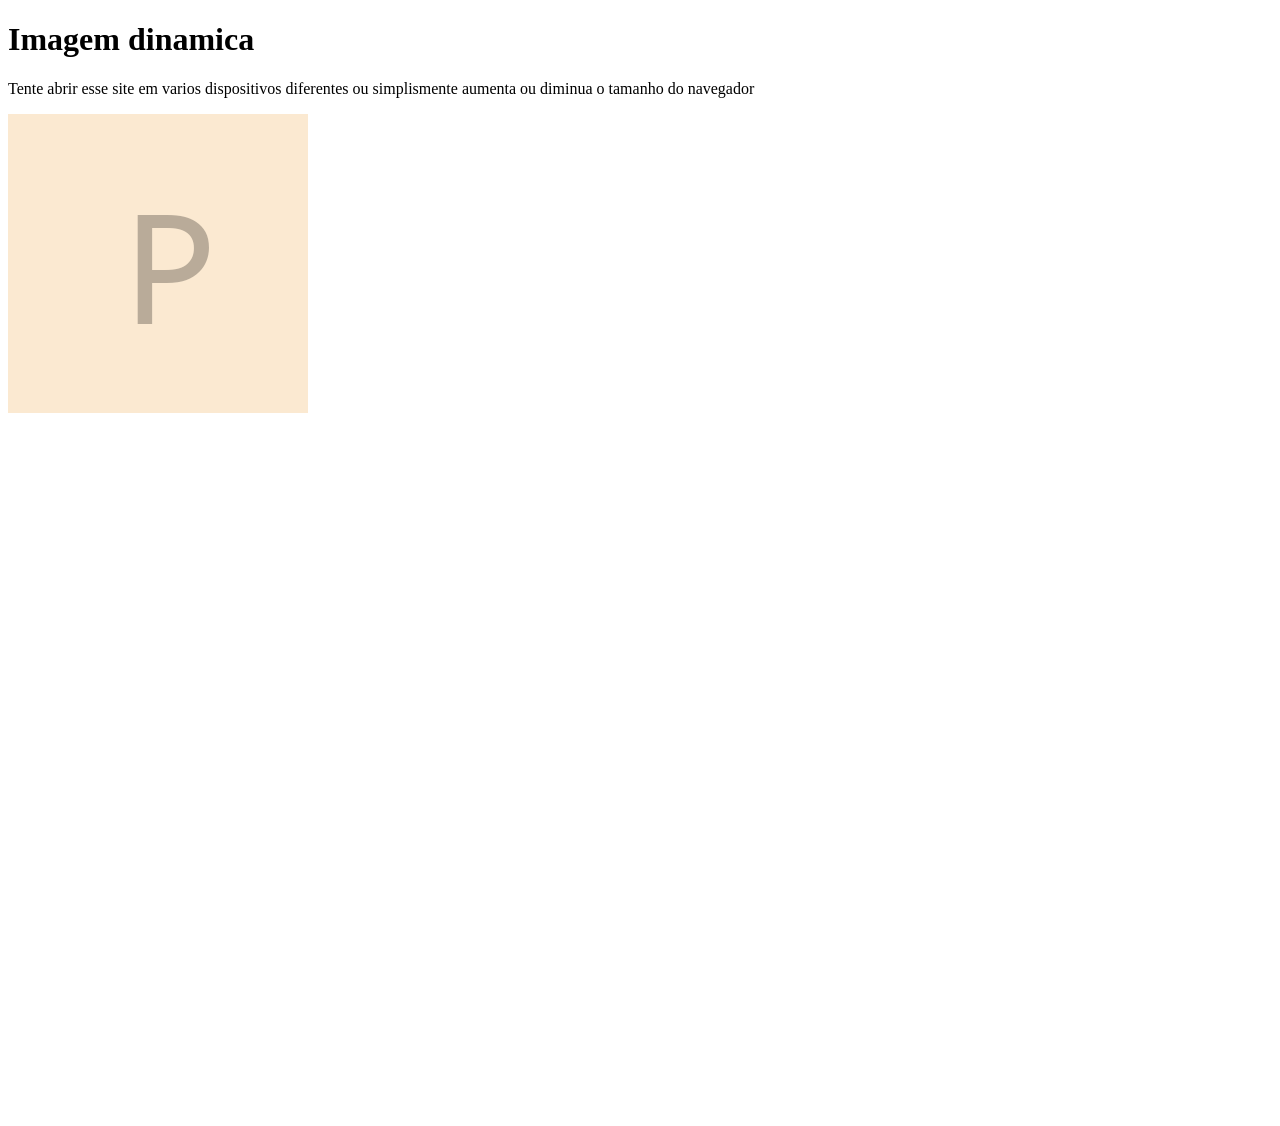
<file: desafio-img/index.html>
<!DOCTYPE html>
<html lang="pt-br">
<head>
    <meta charset="UTF-8">
    <meta name="viewport" content="width=device-width, initial-scale=1.0">
    <title>MIDIAS em HTML5</title>
</head>
<body>
    <h1>
        Imagem dinamica
    </h1>
    <p>
        Tente abrir esse site em varios dispositivos diferentes ou simplismente aumenta ou diminua o tamanho do navegador
    </p>
    <picture>
        <source media="(max-width:740px)" srcset="imgns/pmg3.png" type="image/png">
        <source media="(max-width:1000px )" srcset="imgns/pmg2.png" type="image/png">
        <img src="imgns/pmg.png" alt="imagem flexivel">
    </picture>
</body>
</html>
</file>
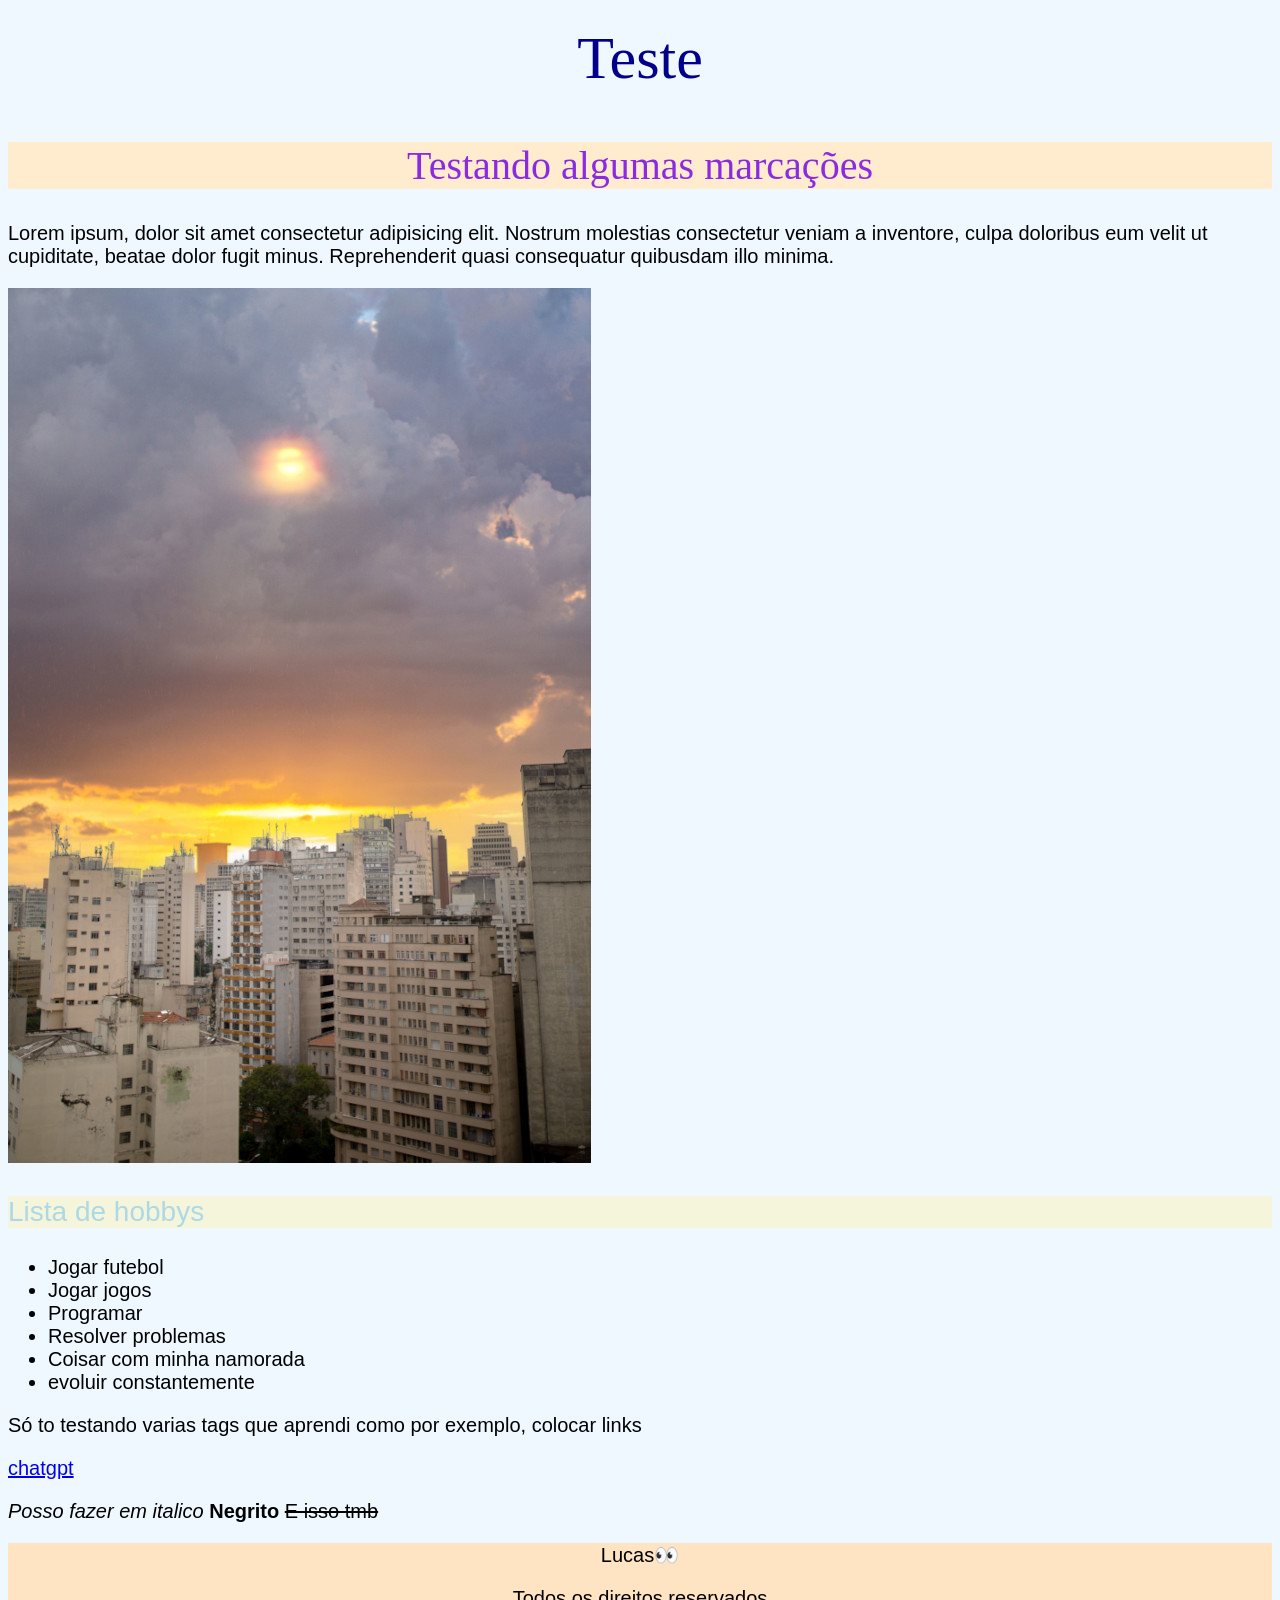
<file: desafio-solo2/index.html>
<!DOCTYPE html>
<html lang="pt-br">
<head>
    <meta charset="UTF-8">
    <meta name="viewport" content="width=device-width, initial-scale=1.0">
    <link rel="stylesheet" href="style.css">
    <title>Pizza du leo</title>
    
</head>
<body>
    
    <header>
        <h1>
            Teste
        </h1>
    </header>
    <main>
        <h2>
            Testando algumas marcações
        </h2>
            <p>
                Lorem ipsum, dolor sit amet consectetur adipisicing elit. Nostrum molestias consectetur veniam a inventore, culpa doloribus eum velit ut cupiditate, beatae dolor fugit minus. Reprehenderit quasi consequatur quibusdam illo minima.
            </p>
            <img src="Imgformatada.jpg" alt="paisagem da cidade">
            <h3>
                Lista de hobbys
            </h3>
           
                <ul>
                    <li>Jogar futebol</li>
                    <li>Jogar jogos</li>
                    <li>Programar</li>
                    <li>Resolver problemas</li>
                    <li>Coisar com minha namorada</li>
                    <li>evoluir constantemente</li>
                </ul>
           
            <p>Só to testando varias tags que aprendi como por exemplo, colocar links</p>
            <p><a href="https://chatgpt.com/c/6a5c108c-2438-83e9-aa01-59696ce8aeb1" target="_blank" rel="noopener noreferrer">chatgpt</a></p>
            <em>Posso fazer em italico</em>
            <strong>Negrito</strong>
            <del>E isso tmb</del>
    </main>
    <footer>
        <p>Lucas&#x1F440</p>
        <P>Todos os direitos reservados</P>
    </footer>
</body>
</html>
</file>
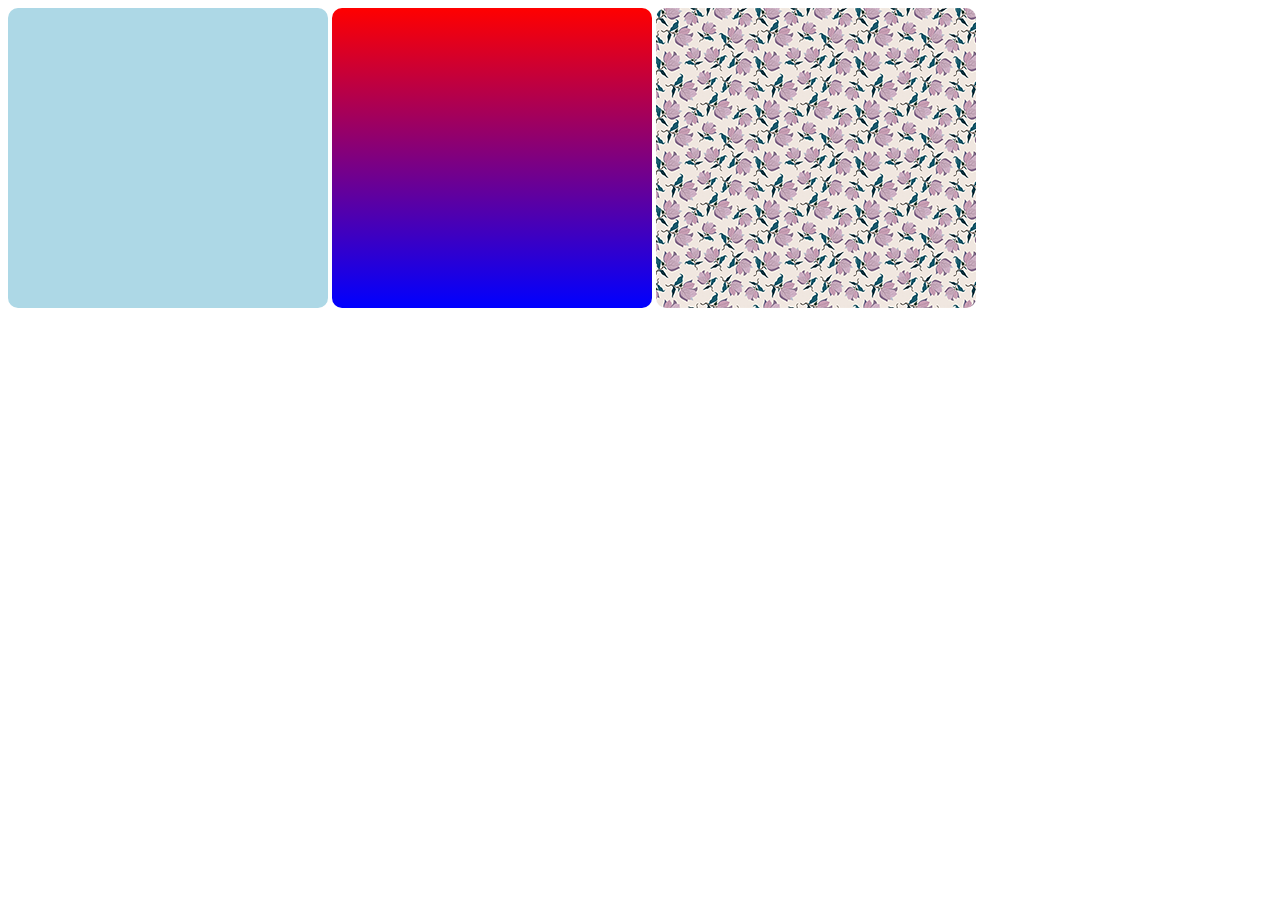
<file: desafio-cap19/fundo01.html>
<!DOCTYPE html>
<html lang="pt-br">
<head>
    <meta charset="UTF-8">
    <meta name="viewport" content="width=device-width, initial-scale=1.0">
    <title>Fundos</title>
    <style>
        div.quadrado {
            display: inline-block;
            border: 1px  black;
            border-radius: 10px;
            background-color: gray;
            width: 320px;
            height: 300px;

        }
        div#q1 {
            background-color: lightblue;
        }
        div#q2 {
            background-image: linear-gradient(to bottom, red, blue);
        }
        div#q3 {
            background-image: url(imagens-cap19/pattern003.png);
        } 
    </style>
</head>
<body>
    <div class="quadrado" id="q1">

    </div>
    <div class="quadrado" id="q2">

    </div>
    <div class="quadrado" id="q3">

    </div>
</body>
</html>
</file>
<file: desafio-solo2/style.css>
h1 {
    font-family: 'Times New Roman', Times, serif;
    font-size: 3em;
    font-weight: normal;
    font-style: normal;
    color: darkblue;
    text-align: center;
    margin: auto;
    padding: 16px;
}
h2 {
    font-family: Georgia, 'Times New Roman', Times, serif;
    font-size: 2em;
    font-weight:  normal;
    font-display: auto;
    color: blueviolet;
    text-align: center;
    background-color: blanchedalmond;
}
h3 {
    font-family: 'Lucida Sans', 'Lucida Sans Regular', 'Lucida Grande', 'Lucida Sans Unicode', Geneva, Verdana, sans-serif;
    font-size: 28px;
    font-weight: normal;
    color: lightblue;
    text-align: justify;
    background-color: beige;
}
body {
    font-family: 'Franklin Gothic Medium', 'Arial Narrow', Arial, sans-serif;
    font-size: 20px;
    font-weight: normal;
    color: black;
    background-color: aliceblue;
}
footer {
    text-align: center;
    font-family: 'Franklin Gothic Medium', 'Arial Narrow', Arial, sans-serif;
    color: black;
    background-color: bisque;
}
</file>
